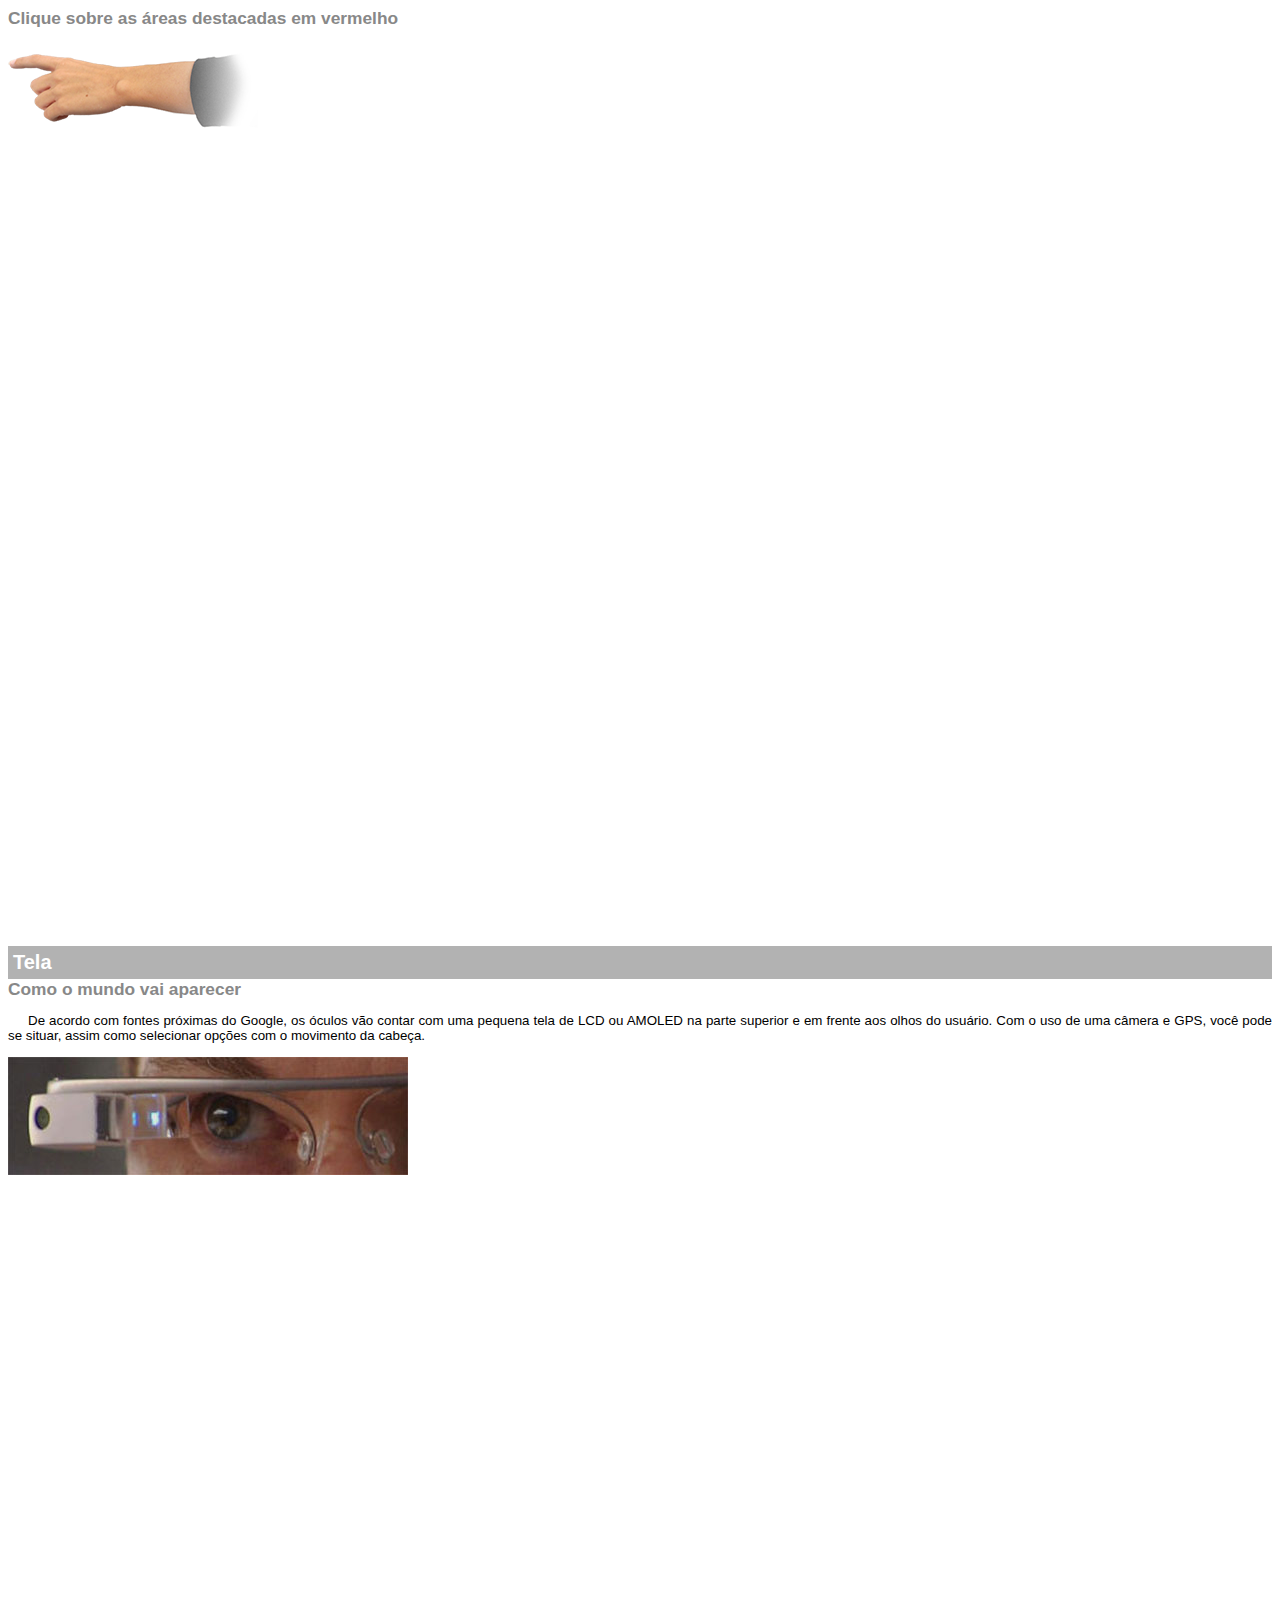
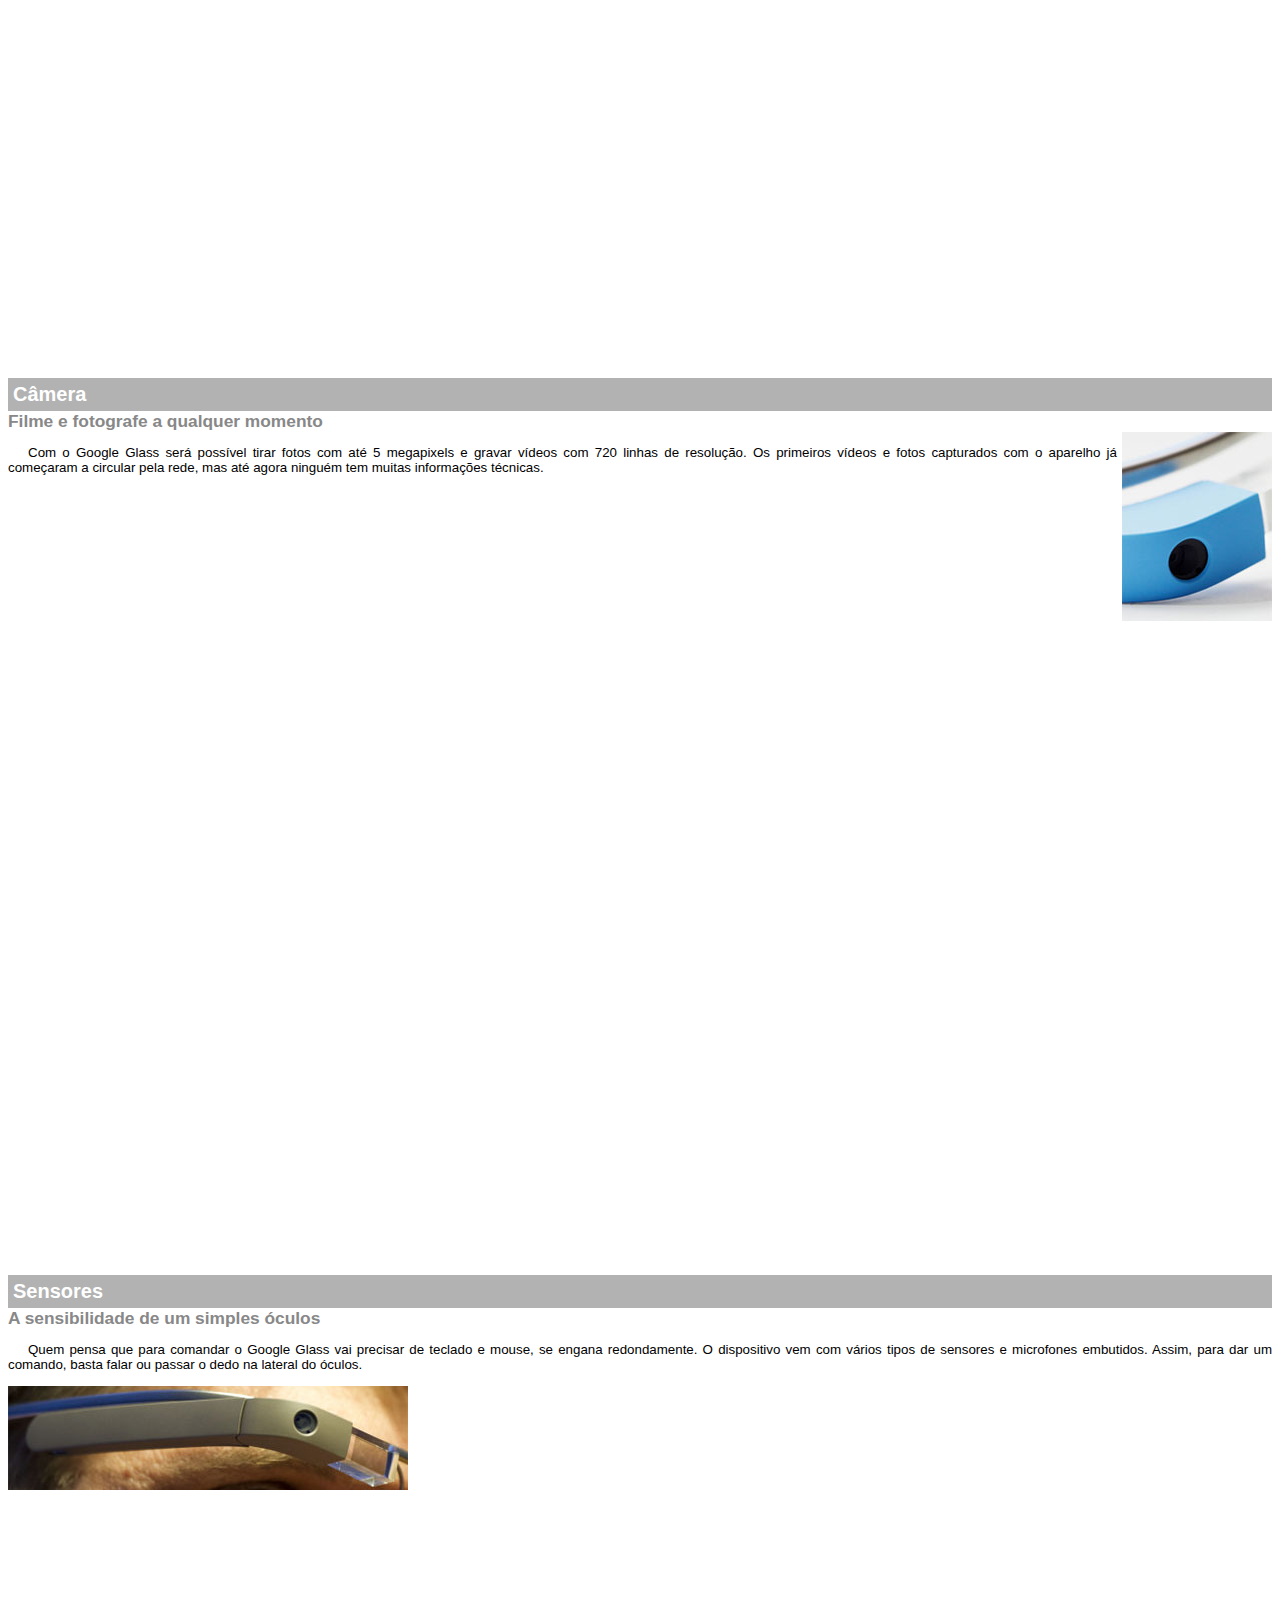
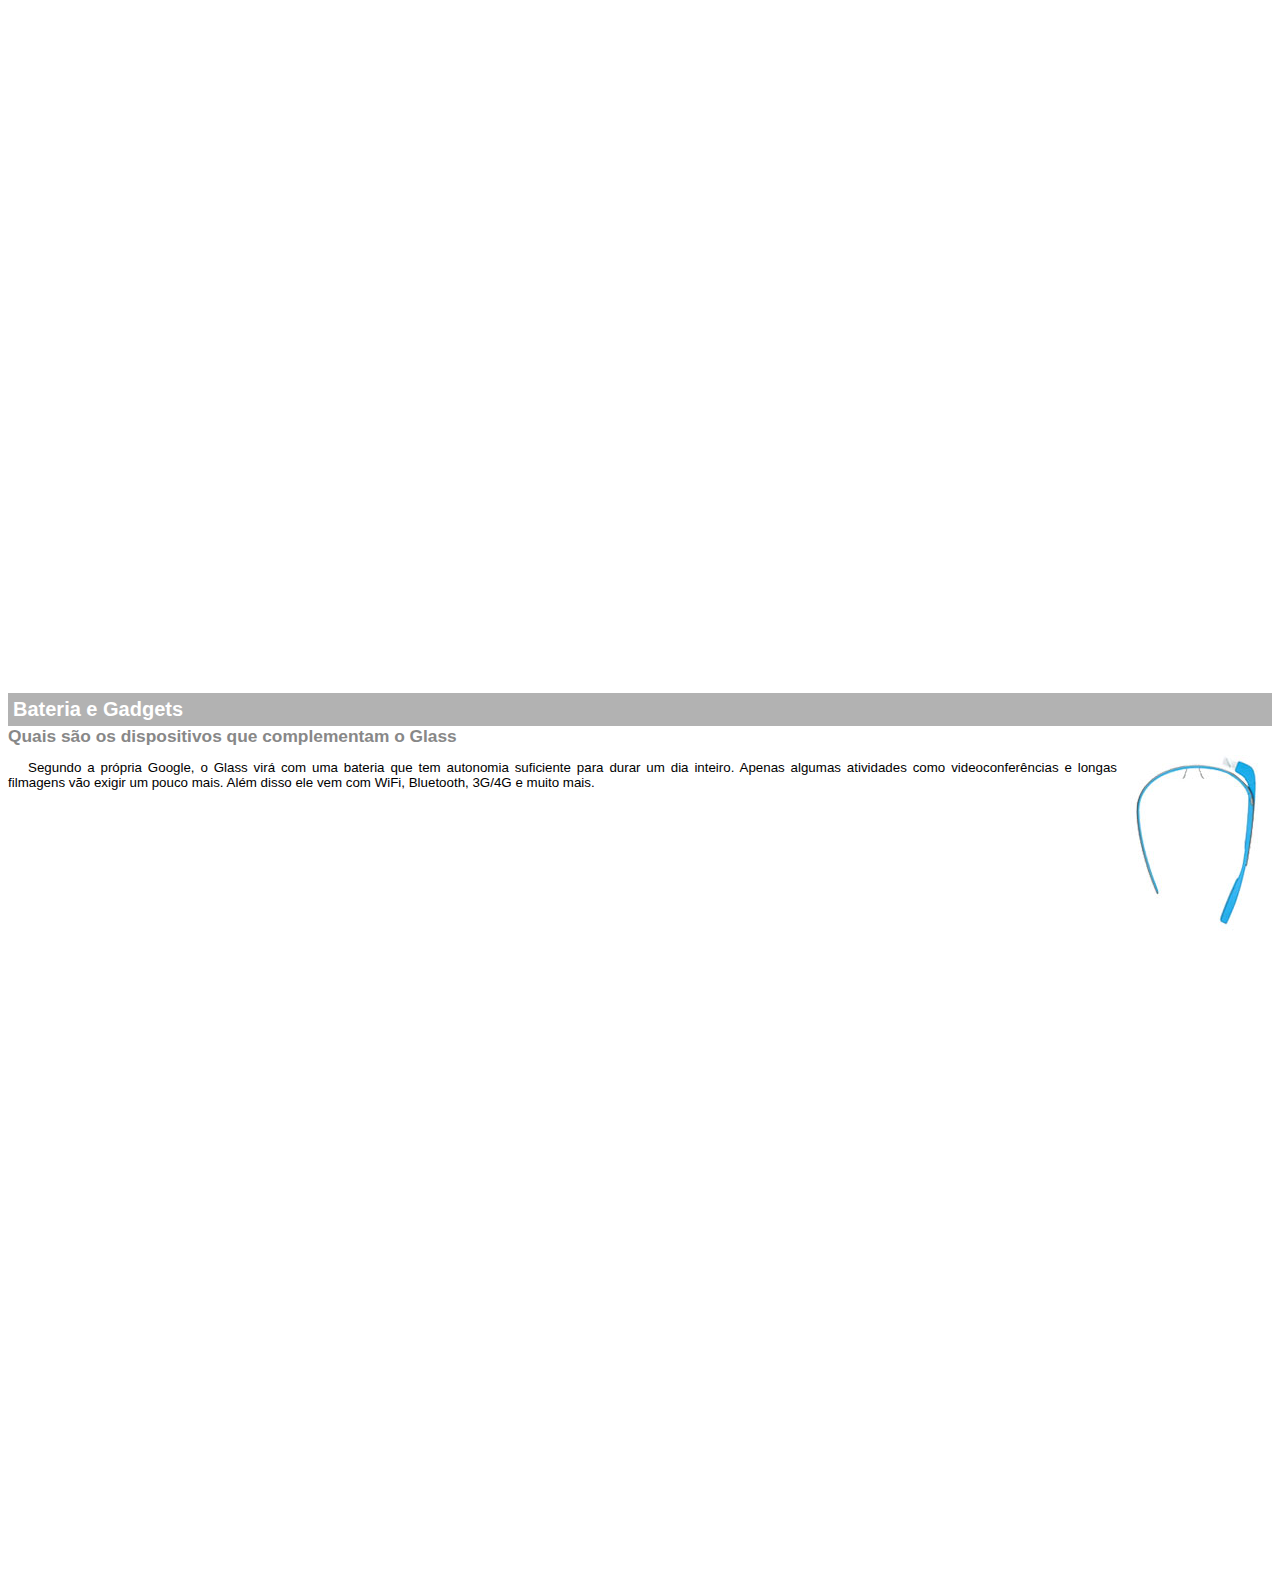
<file: gGlass.html>
<!DOCTYPE html>

<html lang="en">
    <head>
        <meta charset="UTF-8">
        <meta name="viewport" content="width=device-width, initial-scale=1.0">
        <meta http-equiv="X-UA-Compatible" content="ie=edge">
        <title>Google informations</title>

        <style>
            body{
                font-family: Arial;
                font-size: 10pt;
            }

            p{
                text-align: justify;
                text-indent: 20px;
            }

            article h1{
                font-size: 15pt;
                color: white;
                background-color: rgba(0, 0,0, 0.3);
                padding: 5px;
                margin: 0px;
            }

            article h2{
                font-size: 13pt;
                color: #888888;
                margin: 0px;
            }

            article{
                margin-bottom: 800px;
            }

            img.img-right{
                display: block;
                float: right;
                margin-left: 5px;
            }
        </style>
    </head>

    <body>
        <article id="topo">
            <header>
                <h2>Clique sobre as áreas destacadas em vermelho</h2>
            </header>
            <img src="_imagens/mao.png" alt="Hand pointing to the top">
        </article>

        <article id="tela">
            <header>
                <h1>Tela</h1>
                <h2>Como o mundo vai aparecer</h2>
            </header>
            <p>De acordo com fontes próximas do Google, os óculos vão contar com uma pequena tela de LCD ou AMOLED na parte superior e em frente aos olhos do usuário. Com o uso de uma câmera e GPS, você pode se situar, assim como selecionar opções com o movimento da cabeça.</p>
            <img src="_imagens/det-tela.jpg" alt="Google Glass screen">
        </article>

        <article id="camera">
            <header>
            <h1>Câmera</h1>
            <h2>Filme e fotografe a qualquer momento</h2>
            </header>
            <img src="_imagens/det-camera.jpg" class="img-right" alt="Camera">
            <p>Com o Google Glass será possível tirar fotos com até 5 megapixels e gravar vídeos com 720 linhas de resolução. Os primeiros vídeos e fotos capturados com o aparelho já começaram a circular pela rede, mas até agora ninguém tem muitas informações técnicas.</p>
        </article>

        <article id="sensores">
            <header>
            <h1>Sensores</h1>
            <h2>A sensibilidade de um simples óculos</h2>
            </header>
            <p>Quem pensa que para comandar o Google Glass vai precisar de teclado e mouse, se engana redondamente. O dispositivo vem com vários tipos de sensores e microfones embutidos. Assim, para dar um comando, basta falar ou passar o dedo na lateral do óculos.</p>
            <img src="_imagens/det-touch.jpg" alt="Touch">
        </article>

        <article id="gadgets">
            <header>
            <h1>Bateria e Gadgets</h1>
            <h2>Quais são os dispositivos que complementam o Glass</h2>
            </header>
            <img src="_imagens/det-bateria.jpg" class="img-right" alt="Gadgets google">
            <p>Segundo a própria Google, o Glass virá com uma bateria que tem autonomia suficiente para durar um dia inteiro. Apenas algumas atividades como videoconferências e longas filmagens vão exigir um pouco mais. Além disso ele vem com WiFi, Bluetooth, 3G/4G e muito mais.</p>
        </article>
    </body>
</html>
</file>
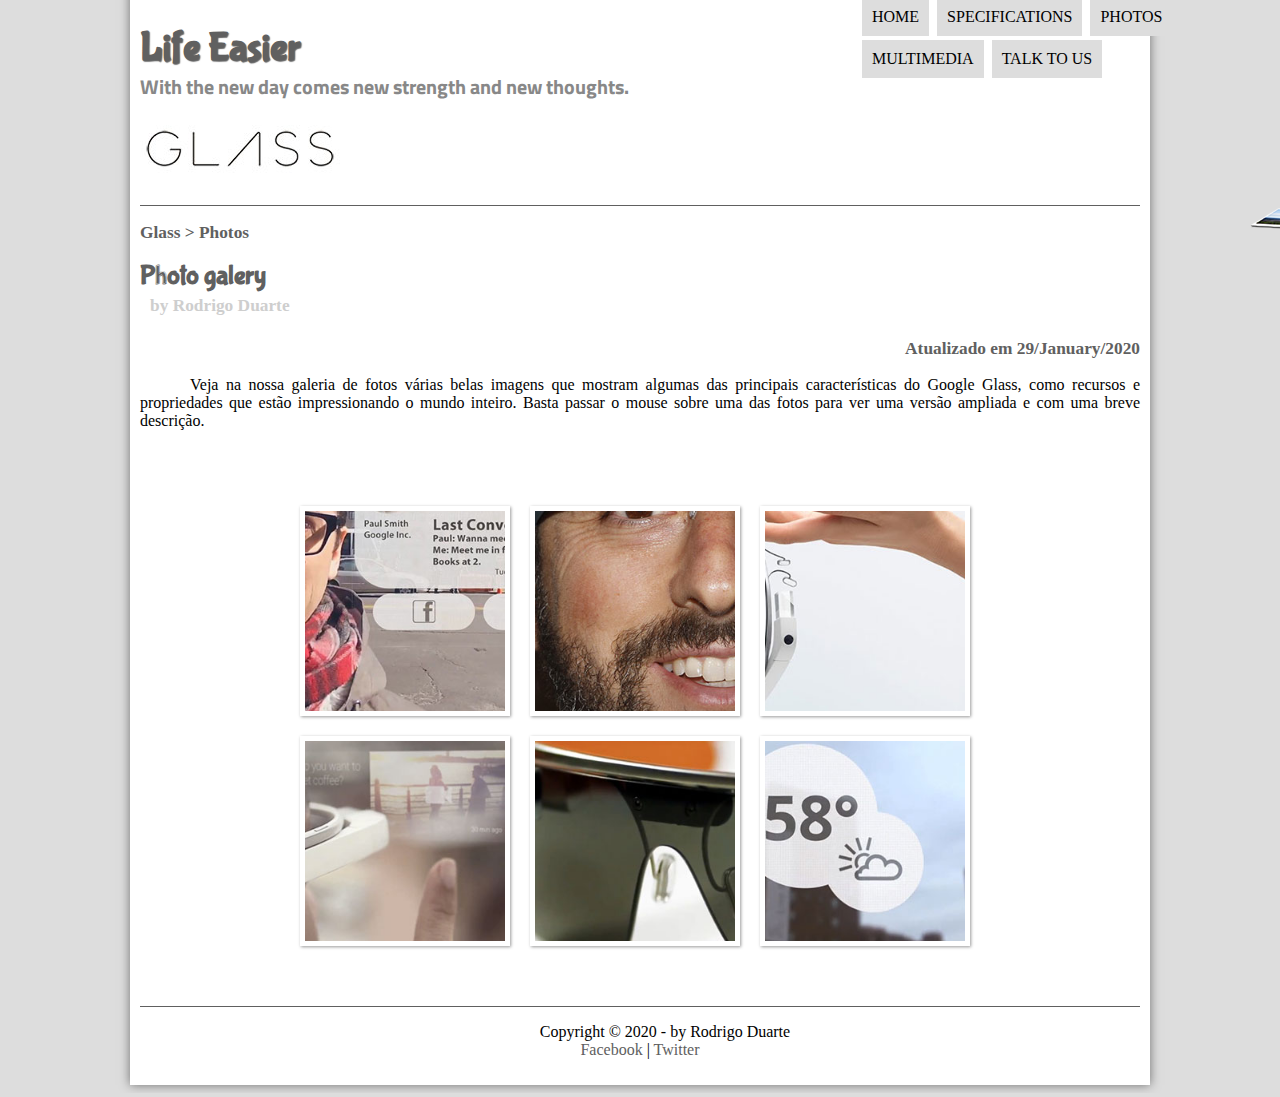
<file: photos.html>
<!DOCTYPE html>

<html lang="en">
    <head>
        <meta charset="UTF-8">
        <meta name="viewport" content="width=device-width, initial-scale=1.0">
        <meta http-equiv="X-UA-Compatible" content="ie=edge">
        <title>Life Easier</title>
        <link rel="stylesheet" type="text/css" href="_css/style.css">
        <link rel="stylesheet" href="_css/photos.css">
    </head>

    <script src="_javascript/functions.js"></script>

    <body>
        <div id="interface">
            <header id="header"> 
                <hgroup>
                <h1>Life Easier</h1>
                <h2>With the new day comes new strength and new thoughts.</h2>
                </hgroup>

                <img id="icone" src="_imagens/fotos.png">
                
                <nav id="menu">
                    <h1>Main Menu</h1>
                    <ul> <!--<ol type="1/a/A/i/I" start="3" >--> <!--<ul type="square/circle/disc">-->
                        <li onmouseover="changePhoto('_imagens/home.png')" onmouseout="changePhoto('_imagens/fotos.png')"><a href="index.html">Home</a></li>
                        <li onmouseover="changePhoto('_imagens/especificacoes.png')" onmouseout="changePhoto('_imagens/fotos.png')"><a href="specs.html">Specifications</a></li>
                        <li onmouseover="changePhoto('_imagens/fotos.png')" onmouseout="changePhoto('_imagens/fotos.png')"><a href="photos.html">Photos</a></li>
                        <li onmouseover="changePhoto('_imagens/multimidia.png')" onmouseout="changePhoto('_imagens/fotos.png')"><a href="multimidia.html">Multimedia</a></li>
                        <!--
                        <ul>
                            <li>Music</li>
                            <li>Videos</li>
                        </ul>
                        -->
                        <li onmouseover="changePhoto('_imagens/contato.png')" onmouseout="changePhoto('_imagens/fotos.png')"><a href="talkToUs.html">Talk to us</a></li>
                    </ul>
                </nav>
            </header> 

            <section id="secondSection">
                <article id="mainNews">
                    <header id="articleHeader">
                        <hgroup>
                            <h3>Glass > Photos</h3>
                            <h1>Photo galery</h1>
                            <h2>by Rodrigo Duarte</h2>
                            <h3 class="rigth">Atualizado em 29/January/2020</h3>
                        </hgroup>
                    </header>

                    <p>Veja na nossa galeria de fotos várias belas imagens que mostram algumas das principais características do Google Glass, como recursos e propriedades que estão impressionando o mundo inteiro. Basta passar o mouse sobre uma das fotos para ver uma versão ampliada e com uma breve descrição.</p>

                    <ul id="album-fotos">
                        <li id="foto01"><span>Agenda e lembretes</span></li>
                        <li id="foto02"><span>Sergey Brin usando o Glass</span></li>
                        <li id="foto03"><span>Leve e compacto</span></li>
                        <li id="foto04"><span>Sensação de uma tela de 50"</span></li>
                        <li id="foto05"><span>Vários tipos de lente</span></li>
                        <li id="foto06"><span>Informações importantes</span></li>
                    </ul>

                </article>
            </section>

            <footer id="footer">
                <p>Copyright &copy; 2020 - by Rodrigo Duarte <br>
                <a href="http://facebook.com" target="_blank">Facebook</a> | <a href="http://twitter.com" target="_blank">Twitter</a>
                </p>
            </footer>
        </div>
    </body>
</html>
</file>
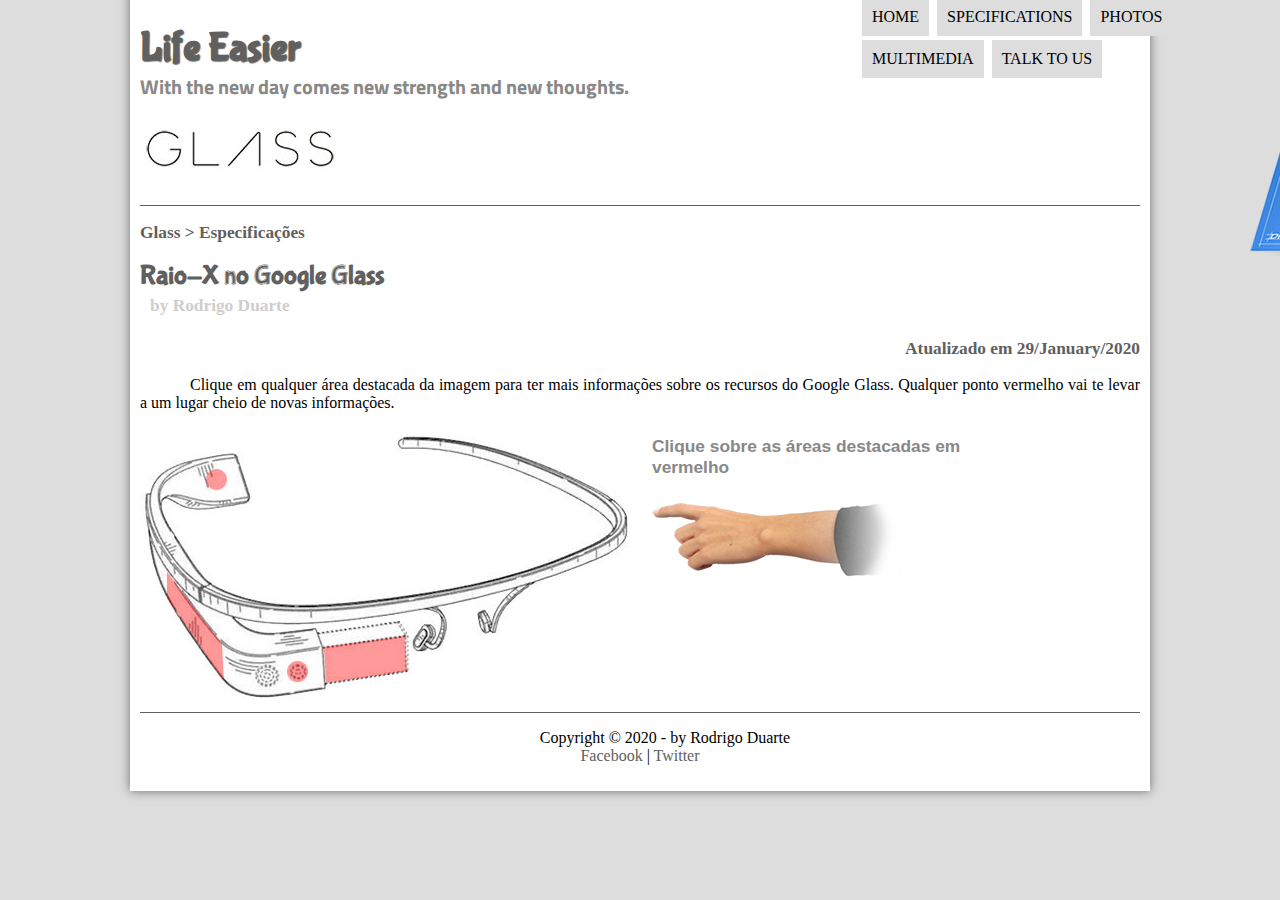
<file: specs.html>
<!DOCTYPE html>

<html lang="en">
    <head>
        <meta charset="UTF-8">
        <meta name="viewport" content="width=device-width, initial-scale=1.0">
        <meta http-equiv="X-UA-Compatible" content="ie=edge">
        <title>Life Easier</title>
        <link rel="stylesheet" type="text/css" href="_css/style.css">
        <link rel="stylesheet" href="_css/specs.css">
    </head>

    <script src="_javascript/functions.js"></script>

    <body>
        <div id="interface">
            <header id="header"> 
                <hgroup>
                <h1>Life Easier</h1>
                <h2>With the new day comes new strength and new thoughts.</h2>
                </hgroup>

                <img id="icone" src="_imagens/especificacoes.png">
                
                <nav id="menu">
                    <h1>Main Menu</h1>
                    <ul> <!--<ol type="1/a/A/i/I" start="3" >--> <!--<ul type="square/circle/disc">-->
                        <li onmouseover="changePhoto('_imagens/home.png')" onmouseout="changePhoto('_imagens/especificacoes.png')"><a href="index.html">Home</a></li>
                        <li onmouseover="changePhoto('_imagens/especificacoes.png')" onmouseout="changePhoto('_imagens/especificacoes.png')"><a href="specs.html">Specifications</a></li>
                        <li onmouseover="changePhoto('_imagens/fotos.png')" onmouseout="changePhoto('_imagens/especificacoes.png')"><a href="photos.html">Photos</a></li>
                        <li onmouseover="changePhoto('_imagens/multimidia.png')" onmouseout="changePhoto('_imagens/especificacoes.png')"><a href="multimidia.html">Multimedia</a></li>
                        <!--
                        <ul>
                            <li>Music</li>
                            <li>Videos</li>
                        </ul>
                        -->
                        <li onmouseover="changePhoto('_imagens/contato.png')" onmouseout="changePhoto('_imagens/especificacoes.png')"><a href="talkToUs.html">Talk to us</a></li>
                    </ul>
                </nav>
            </header> 

            <section id="secondSection">
                <article id="mainNews">
                    <header id="articleHeader">
                        <hgroup>
                            <h3>Glass > Especificações</h3>
                            <h1>Raio-X no Google Glass</h1>
                            <h2>by Rodrigo Duarte</h2>
                            <h3 class="rigth">Atualizado em 29/January/2020</h3>
                        </hgroup>
                    </header>
                
                    <p>Clique em qualquer área destacada da imagem para ter mais informações sobre os recursos do Google Glass. Qualquer ponto vermelho vai te levar a um lugar cheio de novas informações.</p>

                    <section id="content">
                        <img src="_imagens/glass-esquema-marcado.jpg" usemap="#myMap">
                        <map name="myMap">
                            <area shape="rect" coords="179,202,270,260" href="gGlass.html#tela" target="window">
                            <area shape="circle" coords="158,243,12" href="gGlass.html#camera" target="window">
                            <area shape="circle" coords="73,52,12" href="gGlass.html#gadgets" target="window">
                            <area shape="poly" coords="28, 143, 83, 216, 84, 249, 27, 169" href="gGlass.html#sensores" target="window">
                        </map>
                        <iframe src="gGlass.html" name="window" id="frame-spec" scrolling="no"></iframe>
                    </section>
                </article>
            </section>

            <footer id="footer">
                <p>Copyright &copy; 2020 - by Rodrigo Duarte <br>
                <a href="http://facebook.com" target="_blank">Facebook</a> | <a href="http://twitter.com" target="_blank">Twitter</a>
                </p>
            </footer>
        </div>
    </body>
</html>
</file>
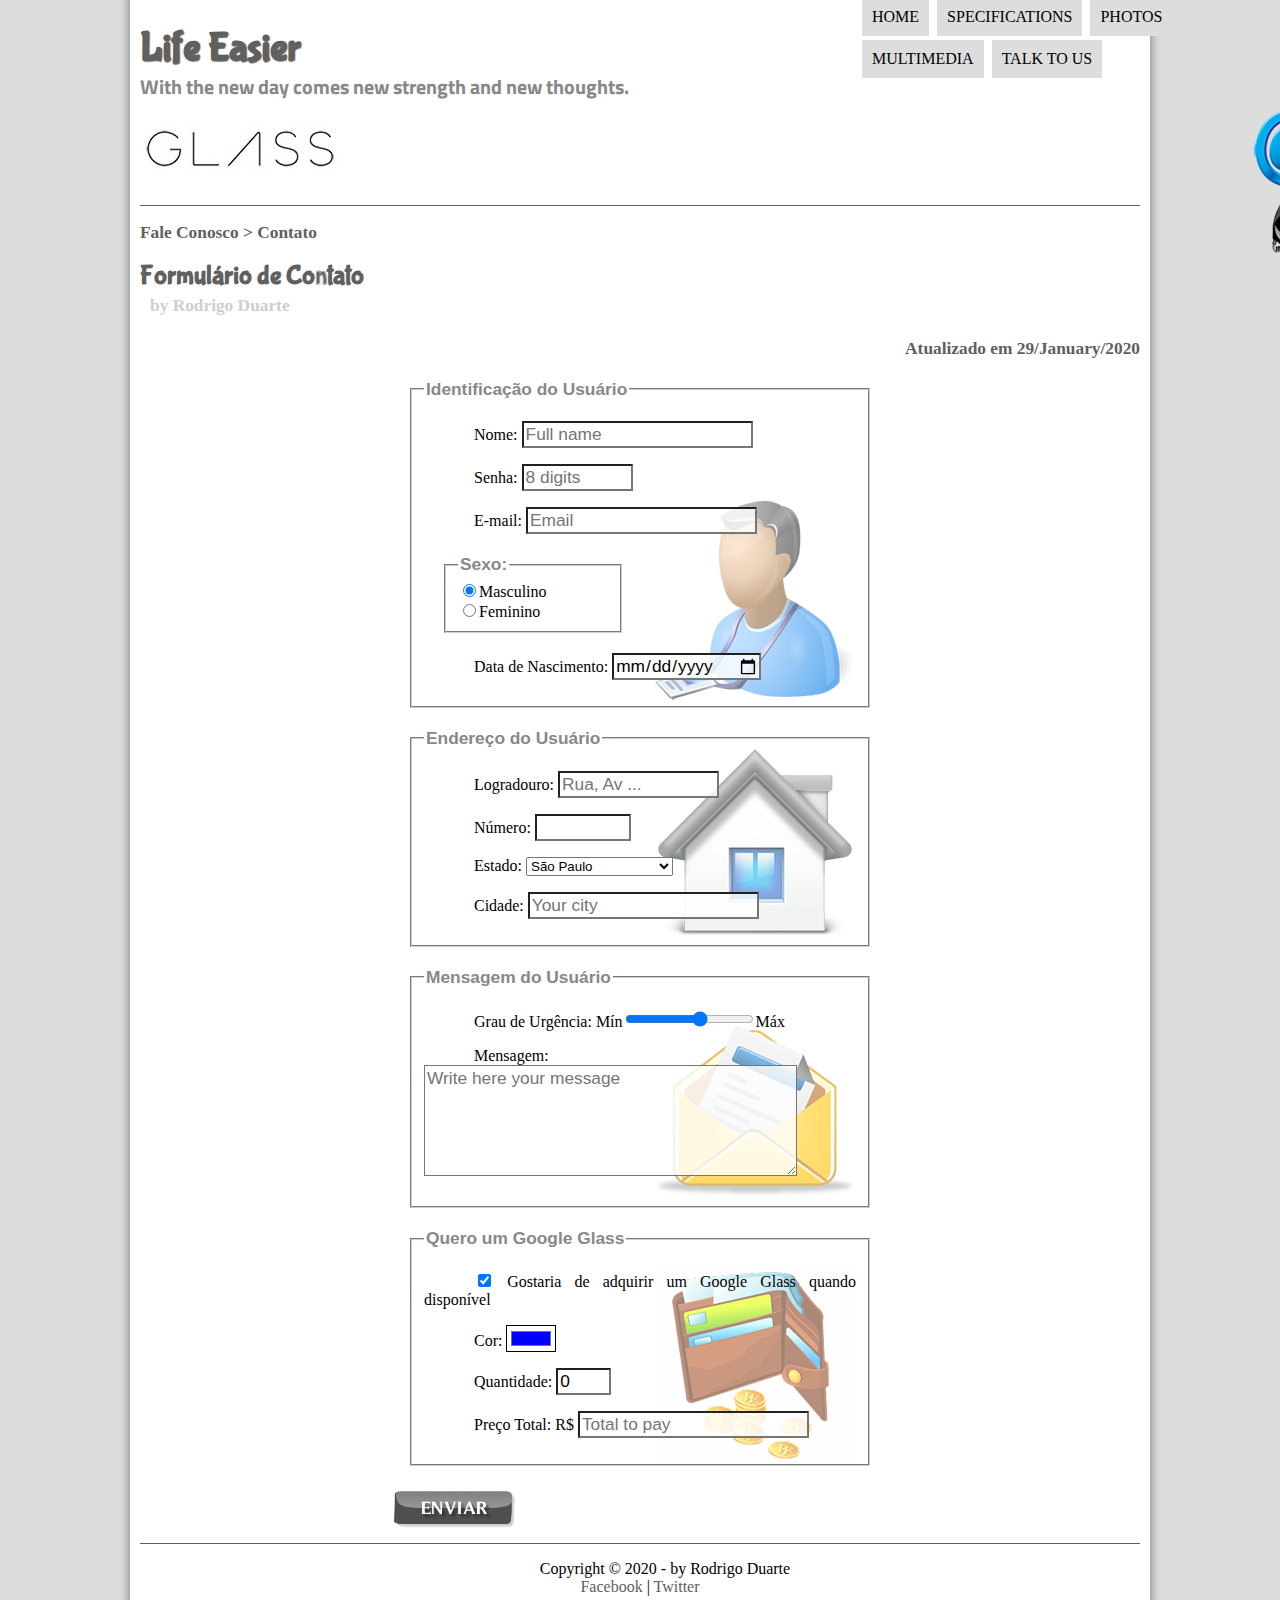
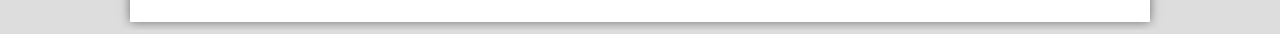
<file: talkToUs.html>
<!DOCTYPE html>

<html lang="en">
    <head>
        <meta charset="UTF-8">
        <meta name="viewport" content="width=device-width, initial-scale=1.0">
        <meta http-equiv="X-UA-Compatible" content="ie=edge">
        <title>Life Easier</title>
        <link rel="stylesheet" type="text/css" href="_css/style.css">
        <link rel="stylesheet" href="_css/form.css">
        <script src="_javascript/functions.js"></script>
        <script>
            function calc_total(){
                var qtd = parseInt(document.getElementById('cQtd').value);
                tot = qtd * 1500;
                document.getElementById('cTot').value = tot;
            }
        </script>
    </head>

    <body>
        <div id="interface">
            <header id="header"> 
                <hgroup>
                <h1>Life Easier</h1>
                <h2>With the new day comes new strength and new thoughts.</h2>
                </hgroup>

                <img id="icone" src="_imagens/contato.png">
                
                <nav id="menu">
                    <h1>Main Menu</h1>
                    <ul> <!--<ol type="1/a/A/i/I" start="3" >--> <!--<ul type="square/circle/disc">-->
                        <li onmouseover="changePhoto('_imagens/home.png')" onmouseout="changePhoto('_imagens/contato.png')"><a href="index.html">Home</a></li>
                        <li onmouseover="changePhoto('_imagens/especificacoes.png')" onmouseout="changePhoto('_imagens/contato.png')"><a href="specs.html">Specifications</a></li>
                        <li onmouseover="changePhoto('_imagens/fotos.png')" onmouseout="changePhoto('_imagens/contato.png')"><a href="photos.html">Photos</a></li>
                        <li onmouseover="changePhoto('_imagens/multimidia.png')" onmouseout="changePhoto('_imagens/contato.png')"><a href="multimidia.html">Multimedia</a></li>
                        <!--
                        <ul>
                            <li>Music</li>
                            <li>Videos</li>
                        </ul>
                        -->
                        <li onmouseover="changePhoto('_imagens/contato.png')" onmouseout="changePhoto('_imagens/contato.png')"><a href="talkToUs.html">Talk to us</a></li>
                    </ul>
                </nav>
            </header> 

            <section id="secondSection">
                <article id="mainNews">
                    <header id="articleHeader">
                        <hgroup>
                            <h3>Fale Conosco > Contato</h3>
                            <h1>Formulário de Contato</h1>
                            <h2>by Rodrigo Duarte</h2>
                            <h3 class="rigth">Atualizado em 29/January/2020</h3>
                        </hgroup>
                    </header>

                    <form method="post" id="fContato" action="mailto:contato@cursoemvideo.com" oninput="calc_total();">
                        <fieldset id="usuario">
                            <legend>
                                Identificação do Usuário
                            </legend>
                            <p><label for="cName">Nome:</label>  <input type="text" name="tName" id="cName" size="20" maxlength="30" placeholder="Full name"></p>
                            <p><label for="cPassword">Senha:</label> <input type="password" name="tPassword" id="cPassword" size="8" maxlength="8" placeholder="8 digits"></p>
                            <p><label for="cEmail">E-mail:</label> <input type="email" name="tEmail" id="cEmail" size="20" maxlength="40" placeholder="Email"></p>
                            <fieldset id="sexo">
                                <legend>
                                Sexo:
                                </legend>
                                    <input type="radio" name="tSex" id="cMasc" checked><label for="cMasc">Masculino</label> <br>
                                    <input type="radio" name="tSex" id="cFem"><label for="cFem">Feminino</label>
                            </fieldset>
                            <p><label for="cNasc">Data de Nascimento:</label> <input type="date" name="tNasc" id="cNasc"></p>
                        </fieldset>

                        <fieldset id="endereco">
                            <legend>
                                Endereço do Usuário
                            </legend>
                            <p><label for="cRua">Logradouro:</label> <input type="text" name="tRua" id="cRua" size="13" maxlength="80" placeholder="Rua, Av ..."></p>
                            <p><label for="cNum">Número:</label> <input type="number" name="tNum" id="cNum" min="0" max="99999"></p>
                            <p>
                                <label for="cEst">Estado:</label> 
                                    <select name="tEst" id="cEst">
                                        <optgroup label="Região Sudeste">
                                            <option value="RJ">Rio de Janeiro</option>
                                            <option value="SP"selected>São Paulo</option>
                                            <option value="MG">Minas Gerais</option>
                                        </optgroup>
                                        <optgroup label="Região Sul">
                                            <option value="PR">Paraná</option>
                                            <option value="SC">Santa Catarina</option>
                                            <option value="RS">Rio Grande do Sul</option>
                                        </optgroup>
                                    </select>
                            </p>
                            <p><label for="cCid">Cidade:</label> <input type="text" name="tCid" id="cCid" maxlength="40" size="20" placeholder="Your city" list="city"></p>
                            <datalist id="city">
                                <option value="Rio de Janeiro"></option>
                                <option value="Nova Iguaçu"></option>
                                <option value="Niterói"></option>
                                <option value="Belford"></option>
                            </datalist>                            
                        </fieldset>

                        <fieldset id="mensagem">
                            <legend>
                                Mensagem do Usuário
                            </legend>
                            <p><label for="cUrg">Grau de Urgência:</label>
                                Mín<input type="range" name="tUrg" id="cUrg" min="0" max="10" step="2">Máx
                            </p>
                            <p><label for="cMsg">Mensagem:</label>
                                <textarea name="tMsg" id="cMsg" cols="35" rows="5" placeholder="Write here your message"></textarea>
                            </p>
                            
                        </fieldset>

                        <fieldset id="pedido">
                            <legend>
                                Quero um Google Glass
                            </legend>
                            <p>
                                <input type="checkbox" name="tPed" id="cPed" checked>
                                <label for="cPed">Gostaria de adquirir um Google Glass quando disponível</label></p>
                            <p><label for="cCor">Cor:</label>
                                <input type="color" name="tCor" id="cCor" value="#0000FF">
                            </p>
                            <p><label for="cQtd">Quantidade:</label>
                                <input type="number" name="tQtd" id="cQtd" min="0" max="5" value="0">
                            </p>
                            <p><label for="cTot">Preço Total: R$</label>
                                <input type="text" name="tTot" id="cTot" placeholder="Total to pay" readonly>
                            </p>
                            
                        </fieldset>


                        <!--<input type="submit" value="Send">-->
                        <input type="image" name="tEnviar" src="_imagens/botao-enviar.png">
                    </form>


                </article>
            </section>

            <footer id="footer">
                <p>Copyright &copy; 2020 - by Rodrigo Duarte <br>
                <a href="http://facebook.com" target="_blank">Facebook</a> | <a href="http://twitter.com" target="_blank">Twitter</a>
                </p>
            </footer>
        </div>
    </body>
</html>
</file>
<file: _css/style.css>
@charset "UTF-8";
@import url('https://fonts.googleapis.com/css?family=Titillium+Web&display=swap');
@font-face{
    font-family: 'FonteLogo';
    src: url(../_fonts/bubblegum-sans-regular.otf);
}

body{
    font: Arial, sans-serif;
    /*background-image: url("background.jpg");*/
    background-color:#dddddd;
    color: rgb(0, 0, 0);
}

div#interface{
    width: 1000px;
    background-color: white;
    margin: -20px auto 0 auto;
    box-shadow: 0px 0px 10px rgba(0, 0, 0, .5);
    padding: 10px; /*10px 10px 10px 10px*/
}

p{
    text-align: justify; /*center*/
    text-indent: 50px;
}

a{
    color: #606060;
    text-decoration: none;
}

a:hover{
    text-decoration: underline;
}

header#header img#icone {
    position: absolute;
    left: 1250px;
    top: 100px;
}

header#header{
    border-bottom: 1px #606060 solid;
    height: 180px;
    background: url("../_imagens/glass-logo-peq.jpg") no-repeat 0px 100px;
}

header#header h1{
    font-family: 'FonteLogo', sans-serif;
    font-size: 30pt;
    color: #606060;
    text-shadow: 1px 1px 1px rgba(0, 0, 0, .6);
    padding: 0px;
    margin-bottom: 0px;
}

header#header h2{
    font-family: 'Titillium Web', sans-serif;
    color: #888888;
    font-size: 15pt;
    padding: 0px;
    margin-top: 0px;
}

/* Pictures*/
figure.photo-subtitle{
    position: relative;
    border: 8px solid white;
    box-shadow: 1px 1px 4px black;
}

figure.photo-subtitle img{
    width: 100%;
    height: 100%;
}

figure.photo-subtitle figcaption{
    opacity: 0;
    position: absolute;
    top: 0px;
    background-color: rgba(0, 0, 0, .4);
    color: white;
    width: 100%;
    height: 100%;
    padding: 10px;
    box-sizing: border-box;
    transition: opacity 1s;
}

figure.photo-subtitle:hover figcaption{
    opacity: 1;
}

/*Menu Formatting*/
nav#menu{
    display: block;
}

nav#menu ul{
    list-style: none;
    text-transform: uppercase;
    position: absolute;
    top: -20px;
    left: 820px/*1230px;*/
}

nav#menu li{
    display: inline-block;
    background-color: #dddddd;
    padding: 10px;
    margin: 2px;
    transition: background-color 1s;
}

nav#menu li:hover{
    background-color: #606060;
}

nav#menu h1{
    display: none;
}

nav#menu a{
    color: black;
    text-decoration: none;
}

nav#menu a:hover{
    color: #ffffff;
    text-decoration: underline;
}

/*Main area*/
section#section{
    display: block;
    width: 600px;
    float: left;
    border-right: 1px solid #606060;
    padding-right: 15px;
}

article#mainNews h2{
    font-size: 13pt;
    color: #606060;
    background-color: #dddddd;
    padding: 5px 0px 5px 10px;
    margin: 10px 0px 10px 0px;
}

header#articleHeader h1{
    font-family: 'FonteLogo', sans-serif;
    font-size: 20pt;
    color: #606060;
    margin-bottom: 0px;
    margin-top: 0px;
}

.rigth{
    text-align: right;
}

header#articleHeader h2{
    font-size: 13pt;
    color: #cecece;
    background-color: #ffffff;
    margin: 0px;
}

header#articleHeader h3{
    font-size: 13pt;
    color: #606060;
}

table#table{
    border: 1px solid #606060;
    border-spacing: 0px;
    margin-left: auto;
    margin-right: auto;
}

table#table td{
    border: 1px solid #606060;
    padding: 10px;
    text-align: center;
    vertical-align: middle;
}

table#table td.lc{
    color: #ffffff;
    background-color: #606060;
    text-align: right;
    vertical-align: top;
    font-weight: bold;
}

table#table td.rc{
    background-color: #cecece;
    text-align: left;
}

table#table caption{
    color: #888888;
    font-size: 13pt;
    font-weight: bolder;
}

table#table caption span{
    display: block;
    float: right;
    color: #000000;
    font-size: 8pt;
    margin-top: 10px;
}

aside#aside{
    display: block;
    width: 355px;
    float: right;
    background-color: #dddddd;
    padding: 10px;
    margin-top: 10px;
    box-shadow: 2px 2px 2px rgba(0, 0, 0, .5);
}

aside#aside h1{
    font-family: 'FonteLogo', sans-serif;
    font-size: 20pt;
    color: #606060;
    margin-top: 0px;
}

aside#aside h2{ 
    background-color: #606060;
    font-size: 13pt;
    color: #ffffff;
    padding: 5px;
}

footer#footer{
    clear: both;
    border-top: 1px solid #606060;
}

footer#footer p{
    text-align: center;
}

video#filme01{
    display: block;
    position: relative;
    left: 2px;
    top: -8px; 
    width: 600px;
}

video#filme02{
    display: block;
    position: relative;
    left: 2px;
    top: 2px;
    width: 352px;
}
</file>
<file: _css/photos.css>
@charset "UTF-8";

ul#album-fotos{
    width: 700px;
    margin: 0 auto;
    padding: 50px;
    overflow: hidden;
    list-style: none;
}

ul#album-fotos li{
    float: left;
    width: 200px;
    height: 200px;
    margin: 10px;
    border: 5px solid white;
    background-color: #ffffff;
    box-shadow: 1px 1px 3px rgba(0, 0, 0, 0.4);
    transition: all .4s ease-in;
}

ul#album-fotos li span{
    opacity: 0;
    color: #ffffff;
    text-shadow: 1px 1px 1px #000000;
    background-color: rgba(0, 0, 0, 0.3);
    font-size: 9pt;
    line-height: 370px;
    padding: 5px;
}

ul#album-fotos li:hover{
    transform: scale(1.5);
}

ul#album-fotos li:hover span{
    opacity: 1;
}

ul#album-fotos li#foto01{
    background: url('../_imagens/galeria-01.jpg') no-repeat;
    background-position: 50% 50%;
    background-size: 400px 400px;
    background-color: #ffffff;
}

ul#album-fotos li#foto01:hover{
    background-position: 0px 0px;
    background-size: 200px 200px;
}

ul#album-fotos li#foto02{
    background: url('../_imagens/galeria-02.jpg') no-repeat;
    background-position: 50% 50%;
    background-size: 400px 400px;
    background-color: #ffffff;
}

ul#album-fotos li#foto02:hover{
    background-position: 0px 0px;
    background-size: 200px 200px;
}

ul#album-fotos li#foto03{
    background: url('../_imagens/galeria-03.jpg') no-repeat;
    background-position: 50% 50%;
    background-size: 400px 400px;
    background-color: #ffffff;
}

ul#album-fotos li#foto03:hover{
    background-position: 0px 0px;
    background-size: 200px 200px;
}

ul#album-fotos li#foto04{
    background: url('../_imagens/galeria-04.jpg') no-repeat;
    background-position: 50% 50%;
    background-size: 400px 400px;
    background-color: #ffffff;
}

ul#album-fotos li#foto04:hover{
    background-position: 0px 0px;
    background-size: 200px 200px;
}

ul#album-fotos li#foto05{
    background: url('../_imagens/galeria-05.jpg') no-repeat;
    background-position: 50% 50%;
    background-size: 400px 400px;
    background-color: #ffffff;
}

ul#album-fotos li#foto05:hover{
    background-position: 0px 0px;
    background-size: 200px 200px;
}

ul#album-fotos li#foto06{
    background: url('../_imagens/galeria-06.jpg') no-repeat;
    background-position: 50% 50%;
    background-size: 400px 400px;
    background-color: #ffffff;
}

ul#album-fotos li#foto06:hover{
    background-position: 0px 0px;
    background-size: 200px 200px;
}
</file>
<file: _css/specs.css>
@charset "UTF-8";

section#content{
    width: 1000px;
    margin: auto;
}

iframe#frame-spec{
    width: 400px;
    height: 280px;
    border: none;
    /*overflow: hidden;*/
}

/*
iframe#frame-spec::-webkit-scrollbar{
    display: none;
}*/
</file>
<file: _css/form.css>
@charset "UTF-8";

form{
    width: 500px;
    margin: auto;
}

input, textarea{
    font-family: sans-serif;
    font-weight: normal;
    font-size: 13pt;
    background-color: rgba(255, 255, 255, .8);
}

input:hover, textarea:hover{
    background-color: #dddddd;
}

legend{
    color: #888888;
    font-weight: bold;
    font-size: 13pt;
    font-family: sans-serif;
}

fieldset{
    border-color: #cecece;
    margin: 20px;
}

fieldset#sexo{
    width: 150px;
}

fieldset#usuario{
    background: url("../_imagens/icone-contato.png") no-repeat 95% 95%;
}

fieldset#endereco{
    background: url("../_imagens/icone-endereco.png") no-repeat 95% 95%;
}

fieldset#mensagem{
    background: url("../_imagens/icone-mensagem.png") no-repeat 95% 95%;
}

fieldset#pedido{
    background: url("../_imagens/icone-pagamento.png") no-repeat 95% 95%;
}
</file>
